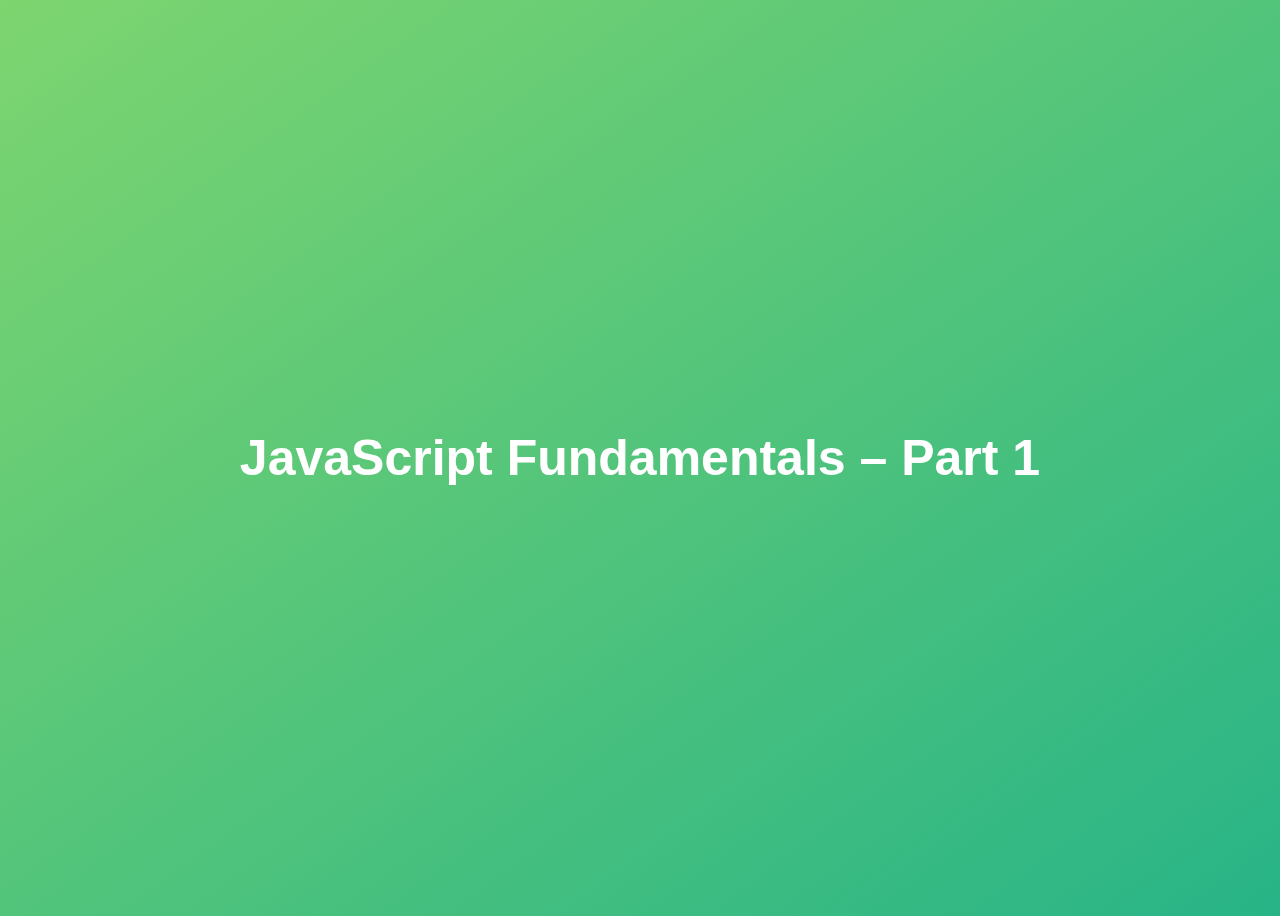
<file: 01-Fundamentals-Part-1/starter/index.html>
<!DOCTYPE html>
<html lang="en">
  <head>
    <meta charset="UTF-8" />
    <meta name="viewport" content="width=device-width, initial-scale=1.0" />
    <meta http-equiv="X-UA-Compatible" content="ie=edge" />
    <title>JavaScript Fundamentals – Part 1</title>
    <style>
      body {
        height: 100vh;
        display: flex;
        align-items: center;
        background: linear-gradient(to top left, #28b487, #7dd56f);
      }
      h1 {
        font-family: sans-serif;
        font-size: 50px;
        line-height: 1.3;
        width: 100%;
        padding: 30px;
        text-align: center;
        color: white;
      }
    </style>
  </head>
  <body>
    <h1>JavaScript Fundamentals – Part 1</h1>

    <script src="script.js"></script>
    <script src="assignments.js"></script>
    <script src="coding-challenges.js"></script>
  </body>
</html>
</file>
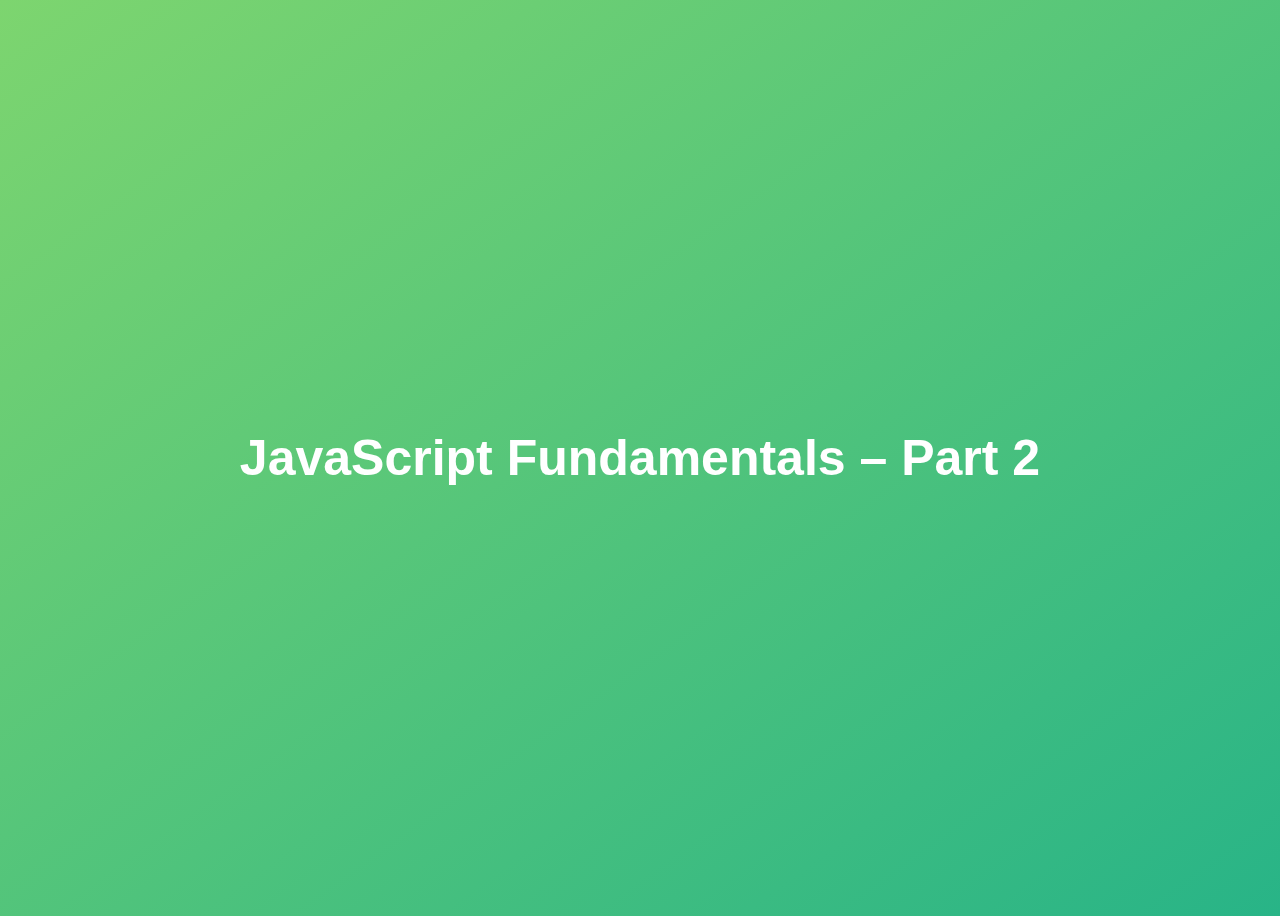
<file: 02-Fundamentals-Part-2/starter/index.html>
<!DOCTYPE html>
<html lang="en">
  <head>
    <meta charset="UTF-8" />
    <meta name="viewport" content="width=device-width, initial-scale=1.0" />
    <meta http-equiv="X-UA-Compatible" content="ie=edge" />
    <title>JavaScript Fundamentals – Part 2</title>
    <style>
      body {
        height: 100vh;
        display: flex;
        align-items: center;
        background: linear-gradient(to top left, #28b487, #7dd56f);
      }
      h1 {
        font-family: sans-serif;
        font-size: 50px;
        line-height: 1.3;
        width: 100%;
        padding: 30px;
        text-align: center;
        color: white;
      }
    </style>
  </head>
  <body>
    <h1>JavaScript Fundamentals – Part 2</h1>
    <script src="script.js"></script>
    <script src="assignments.js"></script>
    <script src="coding-challenges2.js"></script>
  </body>
</html>
</file>
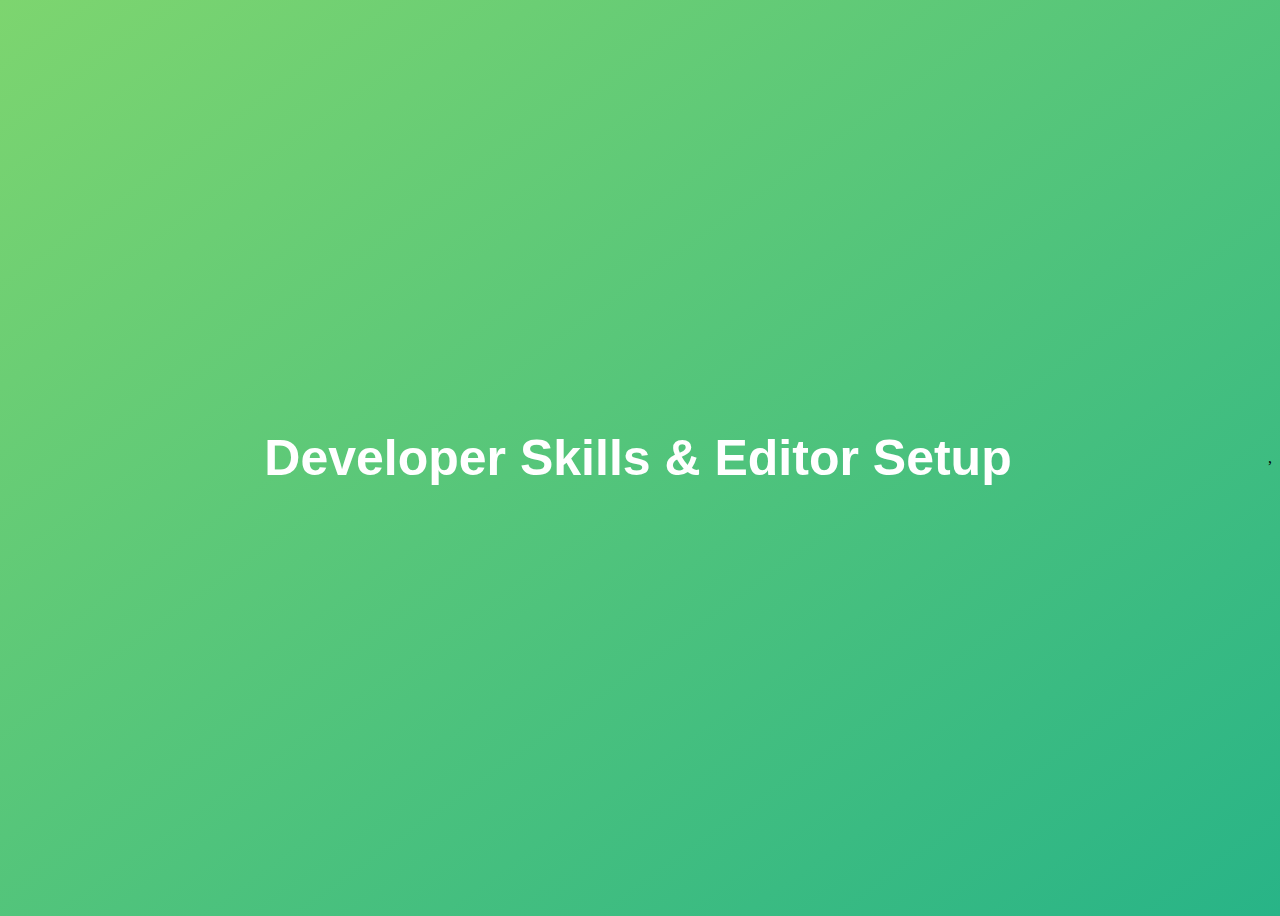
<file: 03-Developer-Skills/starter/index.html>
<!DOCTYPE html>
<html lang="en">
    <head>
        <meta charset="UTF-8" />
        <meta name="viewport" content="width=device-width, initial-scale=1.0" />
        <meta http-equiv="X-UA-Compatible" content="ie=edge" />
        <title>Developer Skills & Editor Setup</title>
        <style>
            body {
                height: 100vh;
                display: flex;
                align-items: center;
                background: linear-gradient(to top left, #28b487, #7dd56f);
            }
            h1 {
                font-family: sans-serif;
                font-size: 50px;
                line-height: 1.3;
                width: 100%;
                padding: 30px;
                text-align: center;
                color: white;
            }
        </style>
    </head>
    <body>
        <h1>Developer Skills & Editor Setup</h1>
        <script src="script.js"></script>
        ,
        <script src="coding-challenges3.js"></script>
    </body>
</html>
</file>
